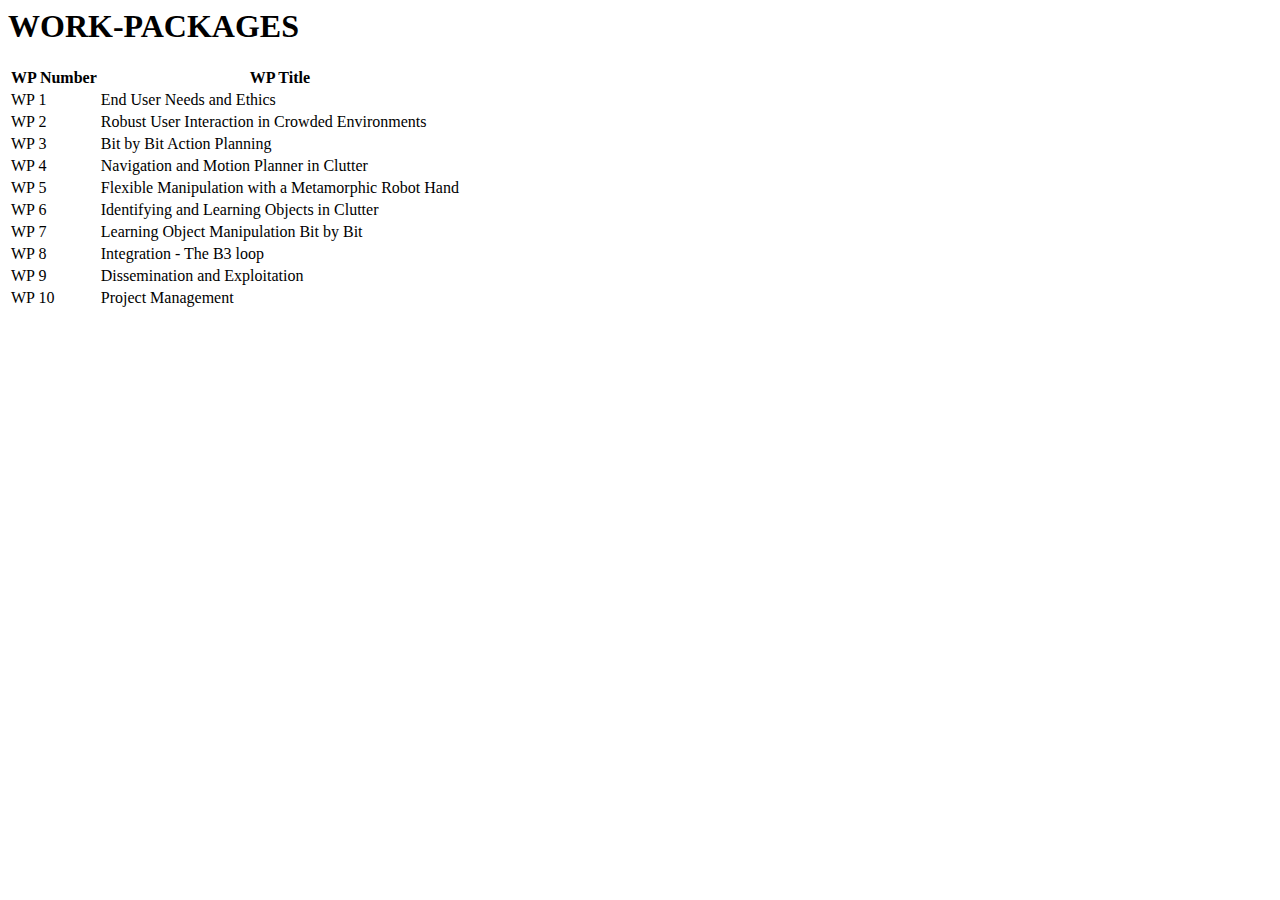
<file: squirrel_website/html/pages/work-packages.html>
<h1>WORK-PACKAGES</h1>

<table class="WP">
    <thead>
        <th>WP Number</th>
        <th>WP Title</th>
    </thead>
    <body>
        <tr>
            <td>WP 1</td>
            <td>End User Needs and Ethics</td>
        </tr>
        <tr>
            <td>WP 2</td>
            <td>Robust User Interaction in Crowded Environments</td>
            
        </tr>
        <tr>
            <td>WP 3</td>
            <td>Bit by Bit Action Planning</td>
            
        </tr>
        <tr>
            <td>WP 4</td>
            <td>Navigation and Motion Planner in Clutter</td>
            
        </tr>
        <tr>
            <td>WP 5</td>
            <td>Flexible Manipulation with a Metamorphic Robot Hand</td>
            
        </tr>
        <tr>
            <td>WP 6</td>
            <td>Identifying and Learning Objects in Clutter</td>
           
        </tr>
        <tr>
            <td>WP 7</td>
            <td>Learning Object Manipulation Bit by Bit</td>
            
        </tr>
        <tr>
            <td>WP 8</td>
            <td>Integration - The B3 loop</td>
           
        </tr>
        <tr>
            <td>WP 9</td>
            <td>Dissemination and Exploitation</td>
           
        </tr>
        <tr>
            <td>WP 10</td>
            <td>Project Management</td>
            
        </tr>
    </tbody>
</table>
</file>
